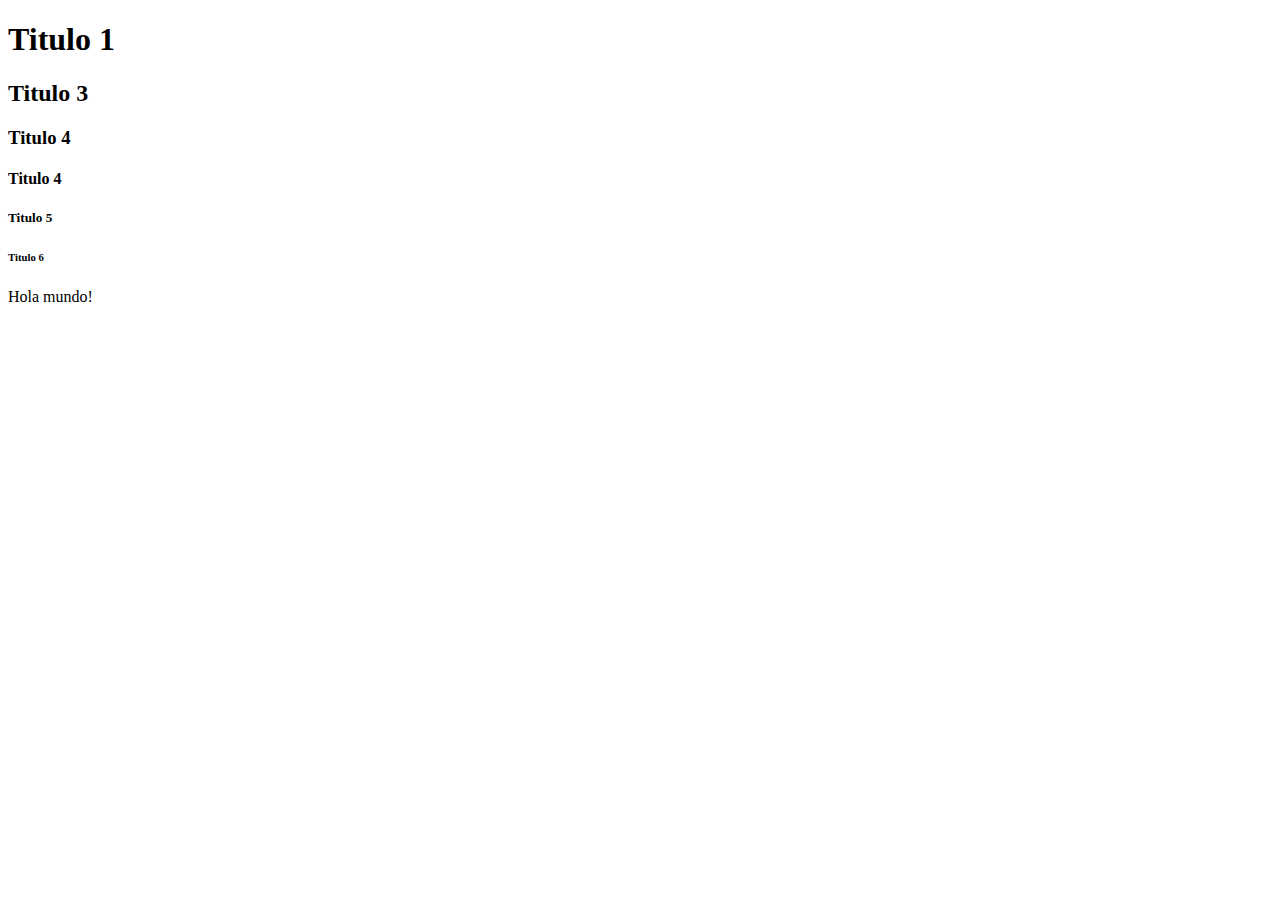
<file: index.html>
<!DOCTYPE html>
<html lang="en">
<head>
    <meta charset="UTF-8">
    <meta http-equiv="X-UA-Compatible" content="IE=edge">
    <meta name="viewport" content="width=device-width, initial-scale=1.0">
    <title>Primer ejemplo</title>
</head>
<body>
    <h1>Titulo 1</h1>
    <h2>Titulo 3</h2>
    <h3>Titulo 4</h3>
    <h4>Titulo 4</h4>
    <h5>Titulo 5</h5>
    <h6>Titulo 6</h6>
    <p>Hola mundo!</p>
</body>
</html>
</file>
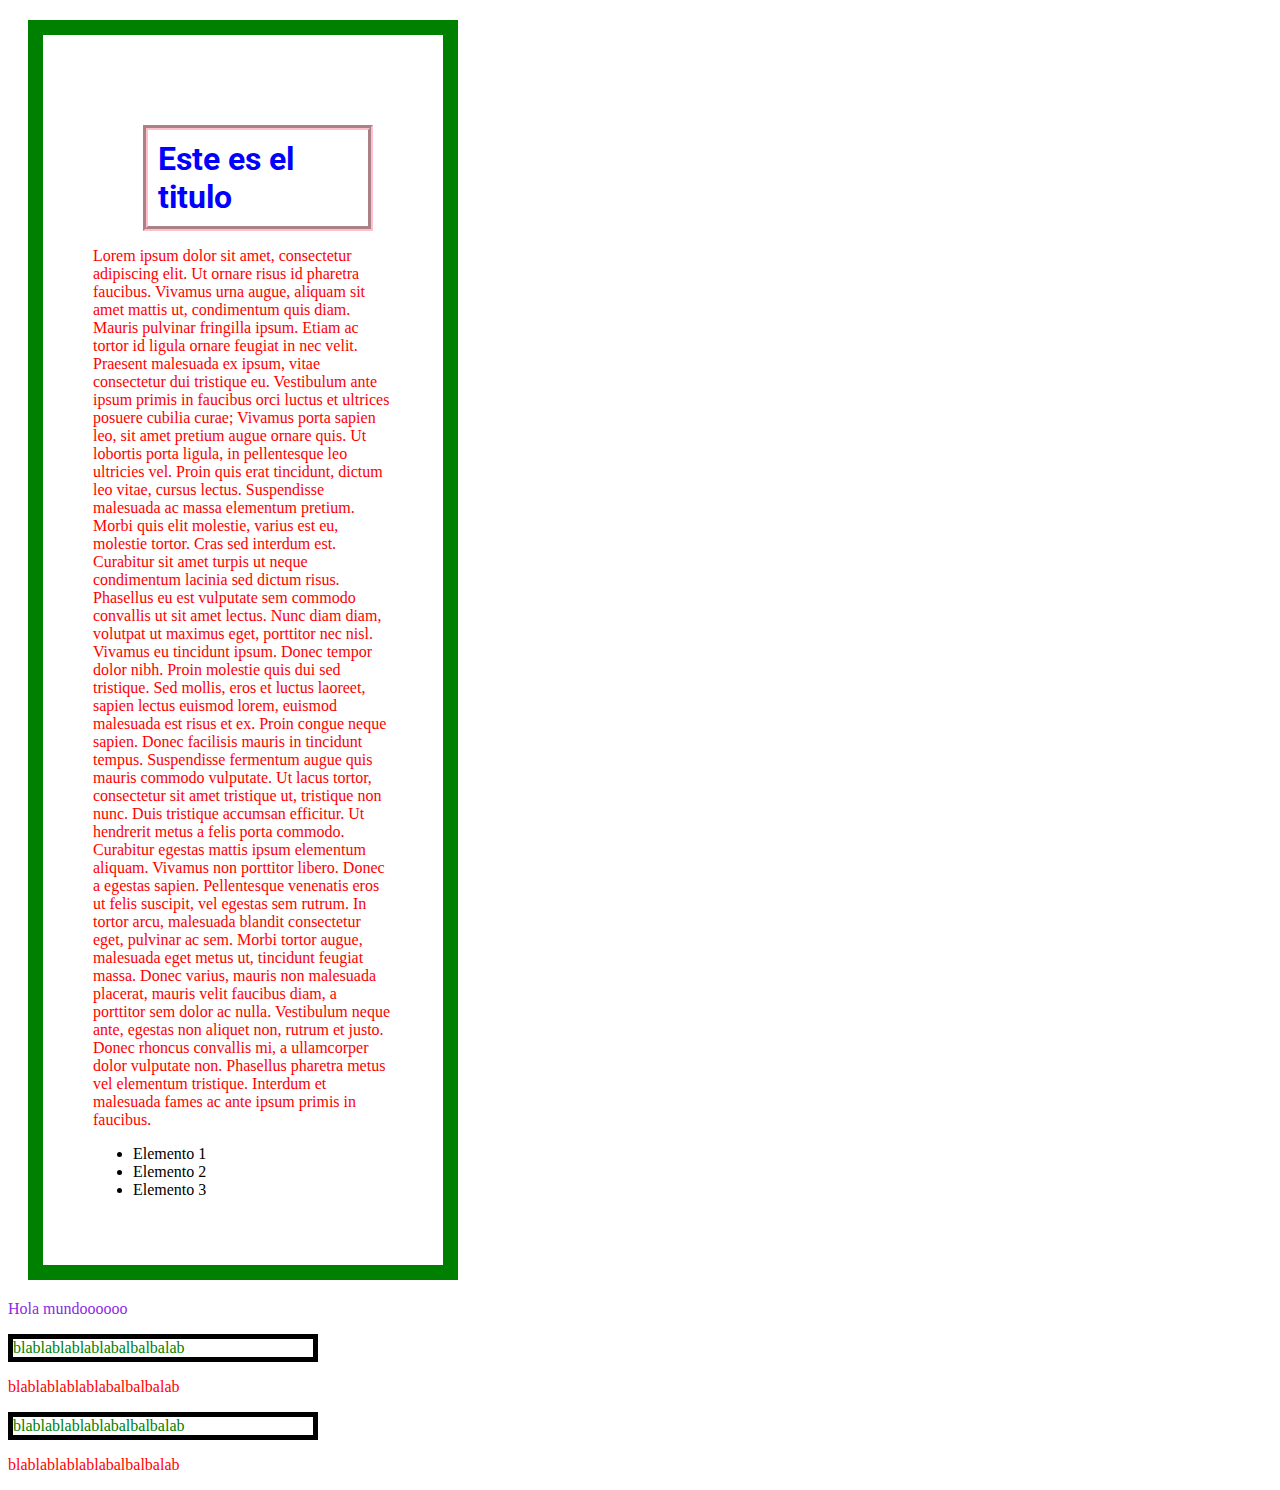
<file: css.html>
<!DOCTYPE html>
<html lang="es">
<head>
    <meta charset="UTF-8">
    <meta http-equiv="X-UA-Compatible" content="IE=edge">
    <meta name="viewport" content="width=device-width, initial-scale=1.0">
    <title>Document</title>
    <link rel="stylesheet" type="text/css" href="css/estilos.css" />
    <link rel="preconnect" href="https://fonts.googleapis.com">
    <link rel="preconnect" href="https://fonts.gstatic.com" crossorigin>
    <link href="https://fonts.googleapis.com/css2?family=Roboto:wght@300&display=swap" rel="stylesheet">

</head>

<body>
    <section>
        <h1>Este es el titulo</h1>

        <p>Lorem ipsum dolor sit amet, consectetur adipiscing elit. Ut ornare risus id pharetra faucibus. Vivamus urna augue, aliquam sit amet mattis ut, condimentum quis diam. Mauris pulvinar fringilla ipsum. Etiam ac tortor id ligula ornare feugiat in nec velit. Praesent malesuada ex ipsum, vitae consectetur dui tristique eu. Vestibulum ante ipsum primis in faucibus orci luctus et ultrices posuere cubilia curae; Vivamus porta sapien leo, sit amet pretium augue ornare quis.

         Ut lobortis porta ligula, in pellentesque leo ultricies vel. Proin quis erat tincidunt, dictum leo vitae, cursus lectus. Suspendisse malesuada ac massa elementum pretium. Morbi quis elit molestie, varius est eu, molestie tortor. Cras sed interdum est. Curabitur sit amet turpis ut neque condimentum lacinia sed dictum risus. Phasellus eu est vulputate sem commodo convallis ut sit amet lectus.
            
         Nunc diam diam, volutpat ut maximus eget, porttitor nec nisl. Vivamus eu tincidunt ipsum. Donec tempor dolor nibh. Proin molestie quis dui sed tristique. Sed mollis, eros et luctus laoreet, sapien lectus euismod lorem, euismod malesuada est risus et ex. Proin congue neque sapien. Donec facilisis mauris in tincidunt tempus. Suspendisse fermentum augue quis mauris commodo vulputate. Ut lacus tortor, consectetur sit amet tristique ut, tristique non nunc. Duis tristique accumsan efficitur. Ut hendrerit metus a felis porta commodo. Curabitur egestas mattis ipsum elementum aliquam. Vivamus non porttitor libero. Donec a egestas sapien. Pellentesque venenatis eros ut felis suscipit, vel egestas sem rutrum.
            
         In tortor arcu, malesuada blandit consectetur eget, pulvinar ac sem. Morbi tortor augue, malesuada eget metus ut, tincidunt feugiat massa. Donec varius, mauris non malesuada placerat, mauris velit faucibus diam, a porttitor sem dolor ac nulla. Vestibulum neque ante, egestas non aliquet non, rutrum et justo. Donec rhoncus convallis mi, a ullamcorper dolor vulputate non. Phasellus pharetra metus vel elementum tristique. Interdum et malesuada fames ac ante ipsum primis in faucibus.</p>

        <ul>
            <li>Elemento 1</li>
            <li>Elemento 2</li>
            <li>Elemento 3</li>
         </ul>
    </section>

    <p id="Mi_parrafo">Hola mundoooooo</p>
    <p class="miclase">blablablablablabalbalbalab</p>
    <p>blablablablablabalbalbalab</p>
    <p class="miclase">blablablablablabalbalbalab</p>
    <p>blablablablablabalbalbalab</p>
    


</body>
</html>
</file>
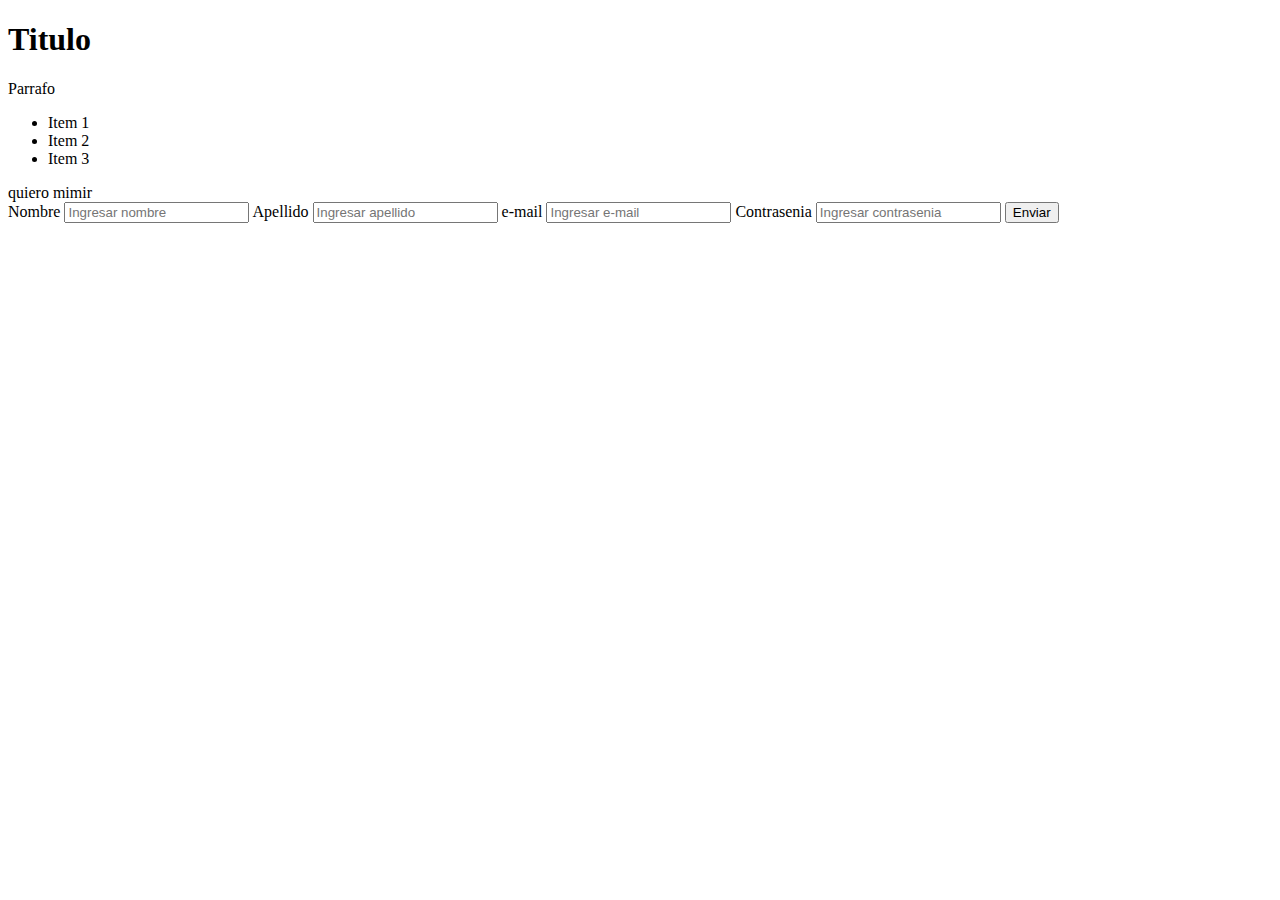
<file: ejemplo.html>
<!DOCTYPE html>
<html lang="es">
<head>
    <meta charset="UTF-8">
    <meta http-equiv="X-UA-Compatible" content="IE=edge">
    <meta name="viewport" content="width=device-width, initial-scale=1.0">
    <title>Document</title>
</head>
<body>
    <h1>Titulo</h1>

    <p>Parrafo</p>

    <ul>
        <li>Item 1</li>
        <li>Item 2</li>
        <li>Item 3</li>
    </ul>

    <span>quiero mimir</span>

    <form action="" method="">
        <label>Nombre</label>
        <input type="text" name="Nombre" placeholder="Ingresar nombre" />
        <label>Apellido</label>
        <input type="text" name="Apellido" placeholder="Ingresar apellido" />
        <label>e-mail</label>
        <input type="email" name="email" placeholder="Ingresar e-mail" />
        <label>Contrasenia</label>
        <input type="text" name="Contrasenia" placeholder="Ingresar contrasenia"/>
        <input type="submit" value="Enviar"/>
    </form>
</body>
</html>
</file>
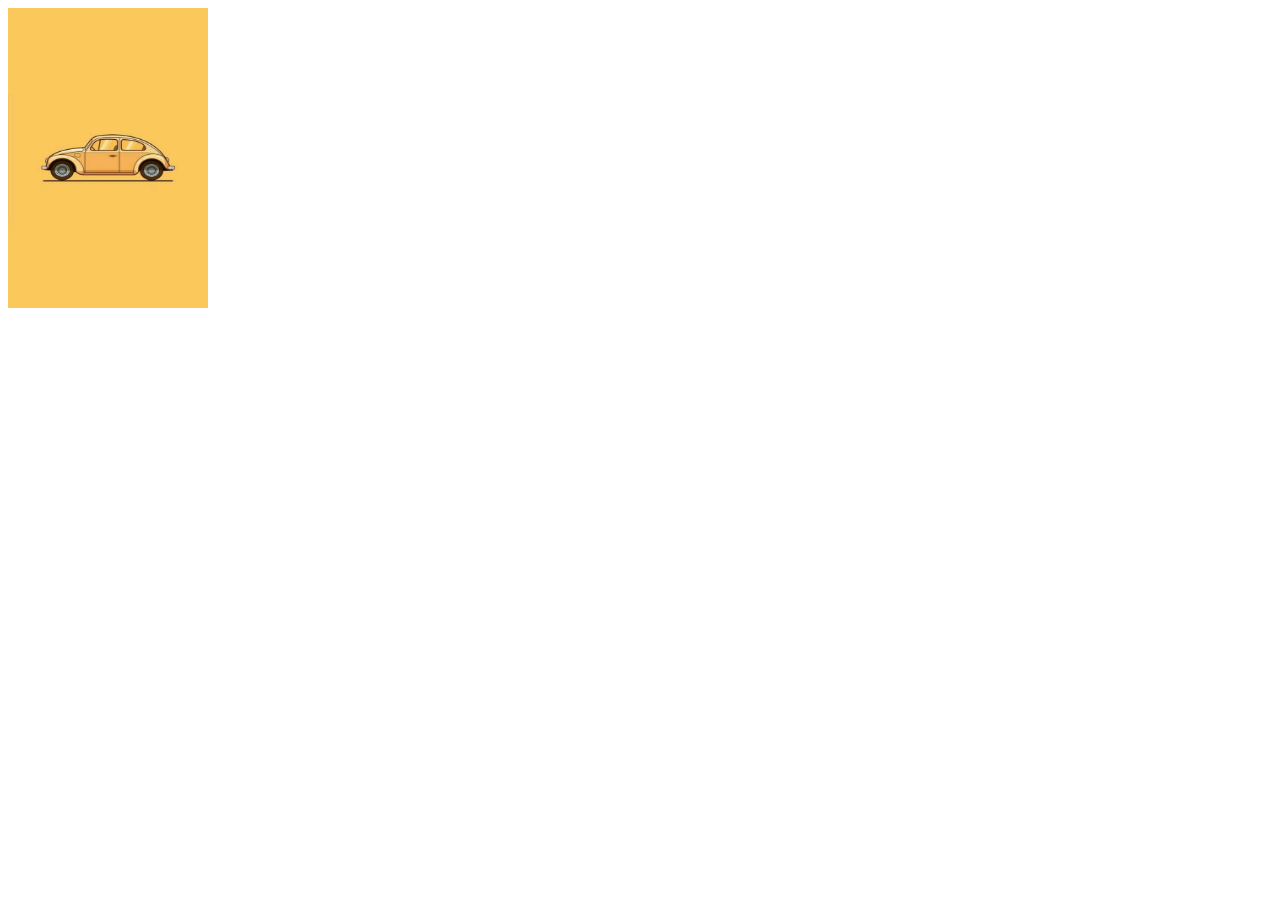
<file: imagenes.html>
<!DOCTYPE html>
<html lang="es">
<head>
    <meta charset="UTF-8">
    <meta http-equiv="X-UA-Compatible" content="IE=edge">
    <meta name="viewport" content="width=device-width, initial-scale=1.0">
    <title>Imagen en documento</title>
</head>
<body>
    <img src= "Imagenes/imagen.jpg" alt="dibujo auto volkswagen antiguo" 
    height="300px" width="200px"/>
</body>
</html>
</file>
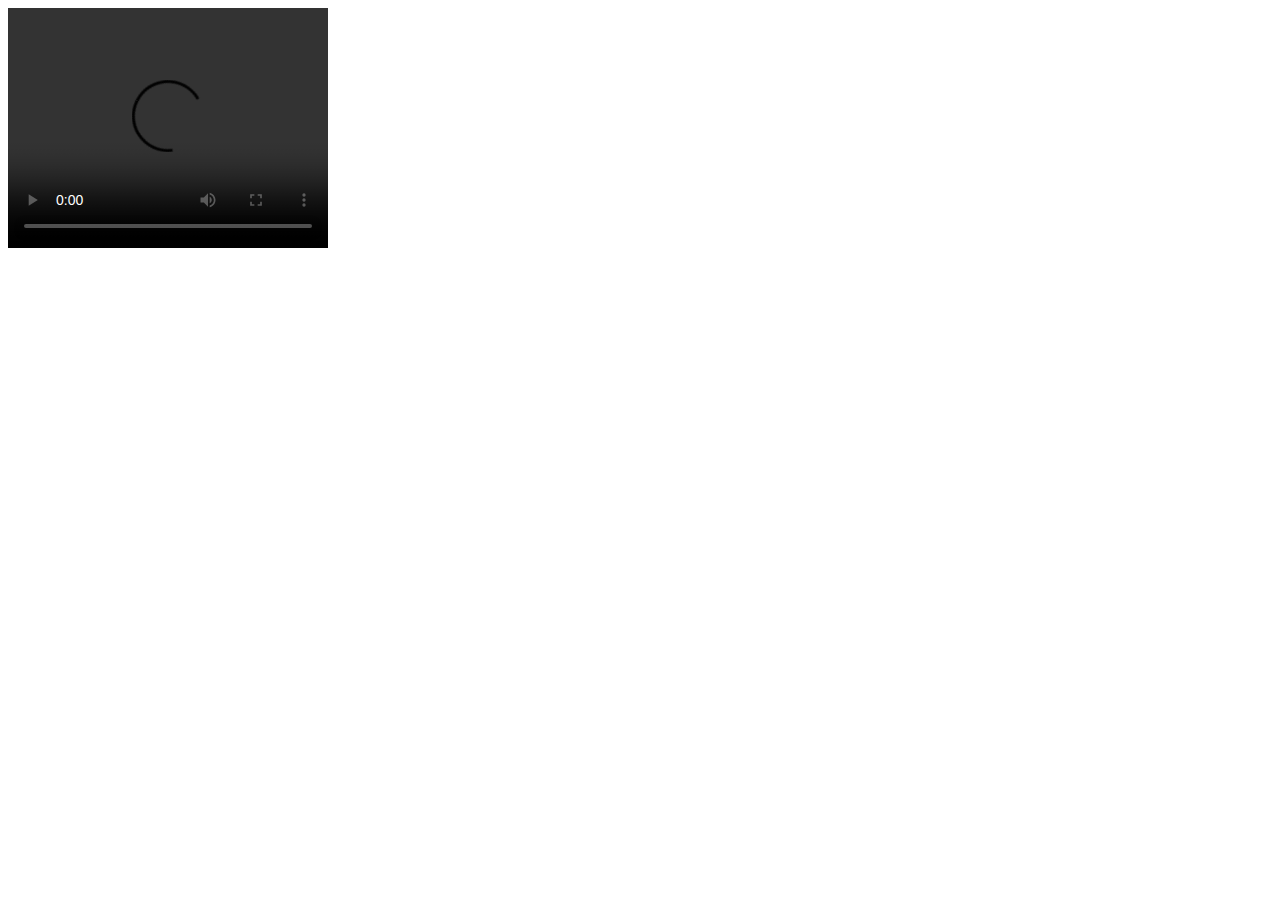
<file: video.html>
<!DOCTYPE html>
<html lang="es">
<head>
    <meta charset="UTF-8">
    <meta http-equiv="X-UA-Compatible" content="IE=edge">
    <meta name="viewport" content="width=device-width, initial-scale=1.0">
    <title>Video</title>
</head>
<body>
    <video width="320" height="240" controls>
        <source src="https://www.w3schools.com/html/mov_bbb.mp4" type="video/mp4">
        <source src="https://www.w3schools.com/html/mov_bbb.ogg" type="video/ogg">
      Your browser does not support the video tag.
    </video>
</body>
</html>
</file>
<file: css/estilos.css>
p {color: red;
width: 300px}

h1 {
    font-family:'Roboto', sans-serif;
    border: 5px groove pink;
    padding: 10px;
   /** margin-top: 30px;
    margin-bottom: 15px;
    margin-left: 20px;
    margin-right: 20px; */
    color: blue;

    margin: 40px 20px 10px 50px;
}

/**
Esto es un comentario en css
*/

Section {
    width: 300px;
    border: 15px solid green;
    padding: 50px;
    margin: 20px;
  }

  #Mi_parrafo {
    color:blueviolet
  }

  .miclase {
    font-weight: 400px;
    color: green;
    border: 5px solid black;
  }
</file>
